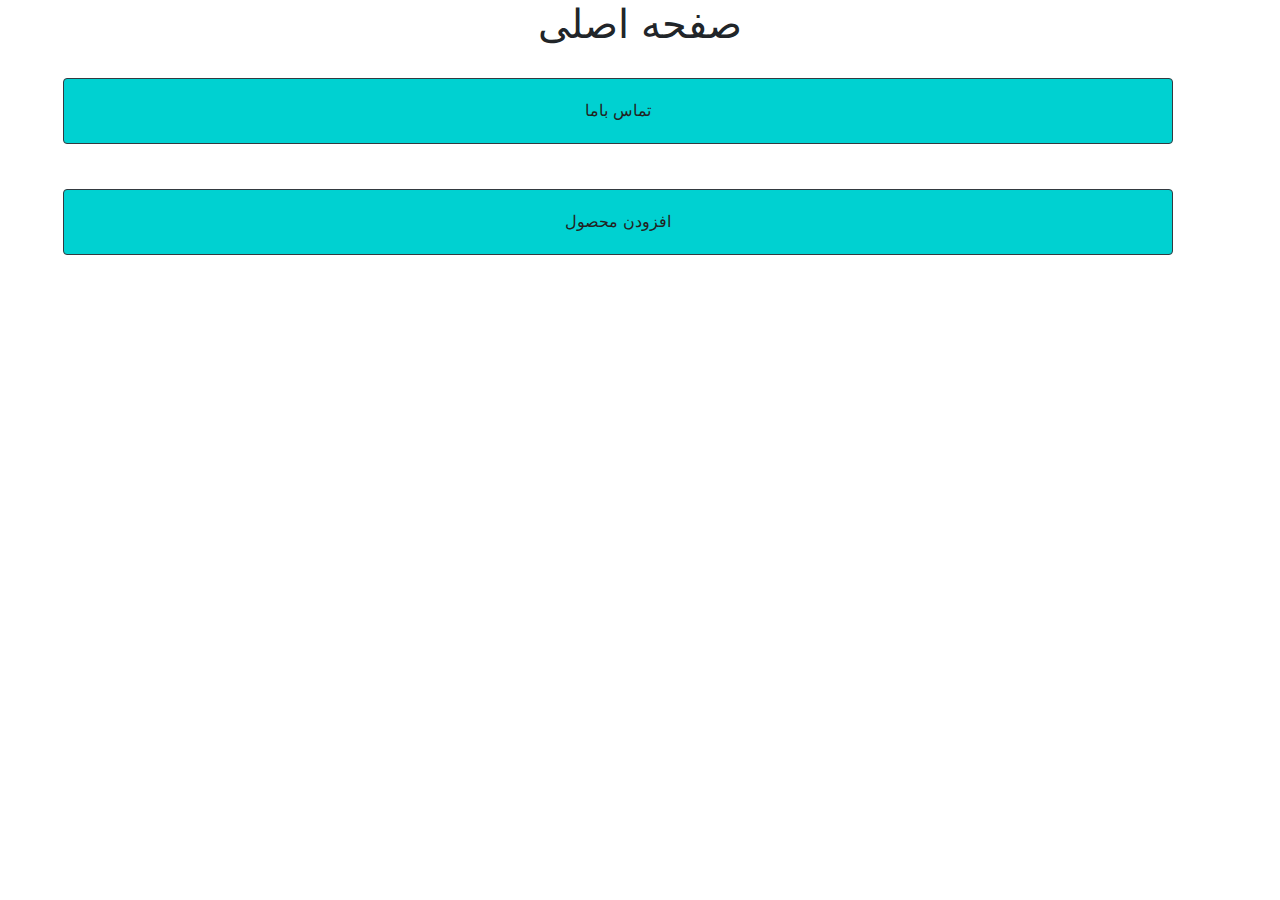
<file: project/index.html>
<!doctype html>
<html>
	<head>
		<meta charset = "utf-8">
		<title>صفحه اصلی</title>
		<link rel="stylesheet" href="https://stackpath.bootstrapcdn.com/bootstrap/4.5.2/css/bootstrap.min.css" integrity="sha384-JcKb8q3iqJ61gNV9KGb8thSsNjpSL0n8PARn9HuZOnIxN0hoP+VmmDGMN5t9UJ0Z" crossorigin="anonymous">
		<style>
			body{
				text-align:	right;
				direction:	rtl;
			}
			.btn-dark{
				
				width: 100%;
				padding: 20px;
				margin: 2%;
				stroke: rgb(0, 46, 116);
				background-color: rgb(0, 209, 209);
				color: rgb(34, 34, 34);
			}
			h1{
				text-align: center;
			}
			label{
				width:		5em;
				display:	inline-block;
			}
		</style>
	</head>
	<body class = "container">
		<h1>صفحه اصلی</h1>


        <a href="contact.html" class="btn btn-dark" role="button">تماس باما</a><br>
		<a href="addProduct.html" class="btn btn-dark" role="button">افزودن محصول </a><br>

		

		<script src="https://code.jquery.com/jquery-3.5.1.slim.min.js" integrity="sha384-DfXdz2htPH0lsSSs5nCTpuj/zy4C+OGpamoFVy38MVBnE+IbbVYUew+OrCXaRkfj" crossorigin="anonymous"></script>
		<script src="https://cdn.jsdelivr.net/npm/popper.js@1.16.1/dist/umd/popper.min.js" integrity="sha384-9/reFTGAW83EW2RDu2S0VKaIzap3H66lZH81PoYlFhbGU+6BZp6G7niu735Sk7lN" crossorigin="anonymous"></script>
		<script src="https://stackpath.bootstrapcdn.com/bootstrap/4.5.2/js/bootstrap.min.js" integrity="sha384-B4gt1jrGC7Jh4AgTPSdUtOBvfO8shuf57BaghqFfPlYxofvL8/KUEfYiJOMMV+rV" crossorigin="anonymous"></script>
		
	</body>
</html>
</file>
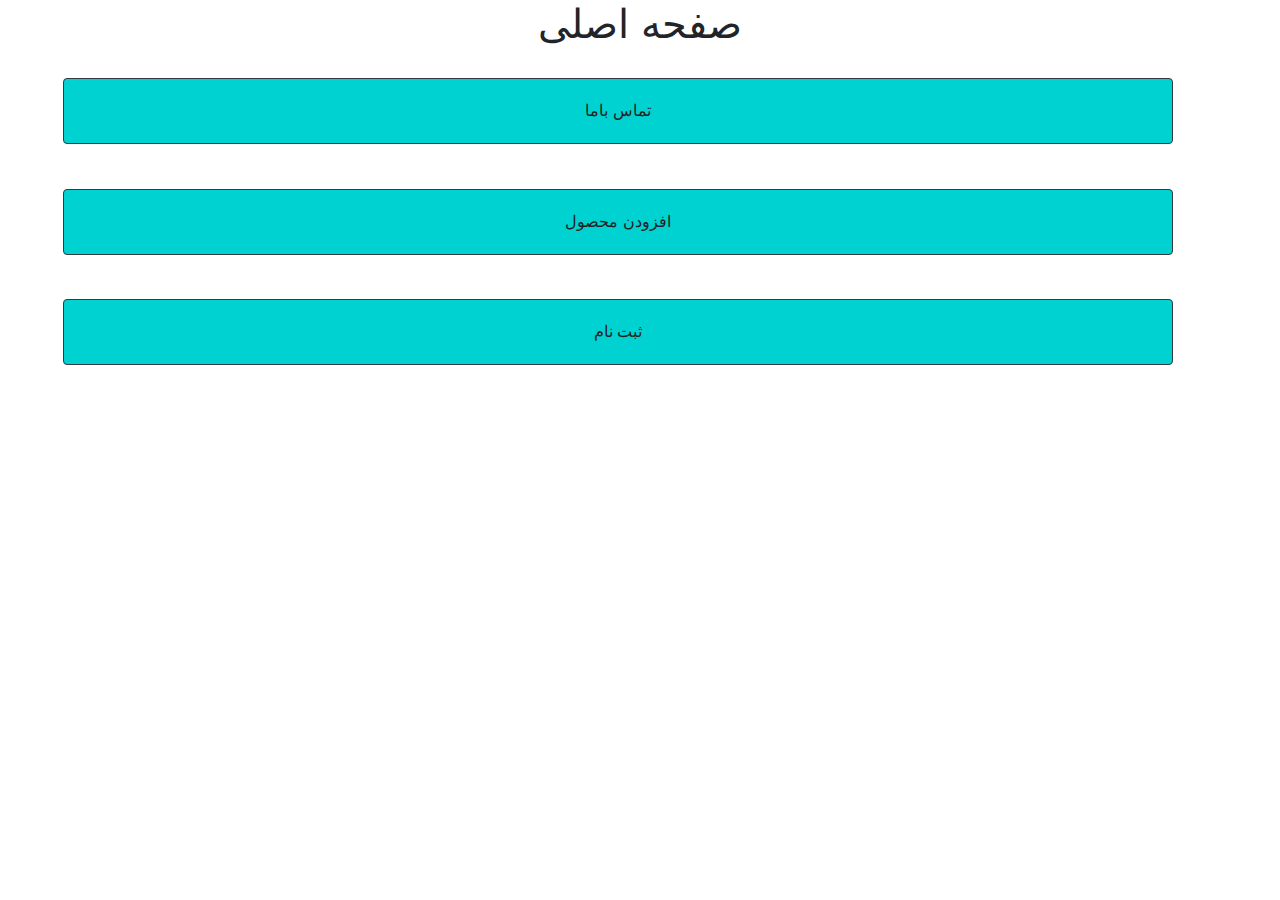
<file: project2/index.html>
<!doctype html>
<html>
	<head>
		<meta charset = "utf-8">
		<title>صفحه اصلی</title>
		<link rel="stylesheet" href="https://stackpath.bootstrapcdn.com/bootstrap/4.5.2/css/bootstrap.min.css" integrity="sha384-JcKb8q3iqJ61gNV9KGb8thSsNjpSL0n8PARn9HuZOnIxN0hoP+VmmDGMN5t9UJ0Z" crossorigin="anonymous">
		<style>
			body{
				text-align:	right;
				direction:	rtl;
			}
			.btn-dark{
				
				width: 100%;
				padding: 20px;
				margin: 2%;
				stroke: rgb(0, 46, 116);
				background-color: rgb(0, 209, 209);
				color: rgb(34, 34, 34);
			}
			h1{
				text-align: center;
			}
			label{
				width:		5em;
				display:	inline-block;
			}
		</style>
	</head>
	<body class = "container">
		<h1>صفحه اصلی</h1>


        <a href="public/contact.html" class="btn btn-dark" role="button">تماس باما</a><br>
		<a href="public/addProduct.html" class="btn btn-dark" role="button">افزودن محصول </a><br>
		<a href="public/user.html" class="btn btn-dark" role="button">ثبت نام </a><br>
		

		<script src="https://code.jquery.com/jquery-3.5.1.slim.min.js" integrity="sha384-DfXdz2htPH0lsSSs5nCTpuj/zy4C+OGpamoFVy38MVBnE+IbbVYUew+OrCXaRkfj" crossorigin="anonymous"></script>
		<script src="https://cdn.jsdelivr.net/npm/popper.js@1.16.1/dist/umd/popper.min.js" integrity="sha384-9/reFTGAW83EW2RDu2S0VKaIzap3H66lZH81PoYlFhbGU+6BZp6G7niu735Sk7lN" crossorigin="anonymous"></script>
		<script src="https://stackpath.bootstrapcdn.com/bootstrap/4.5.2/js/bootstrap.min.js" integrity="sha384-B4gt1jrGC7Jh4AgTPSdUtOBvfO8shuf57BaghqFfPlYxofvL8/KUEfYiJOMMV+rV" crossorigin="anonymous"></script>
		
	</body>
</html>
</file>
